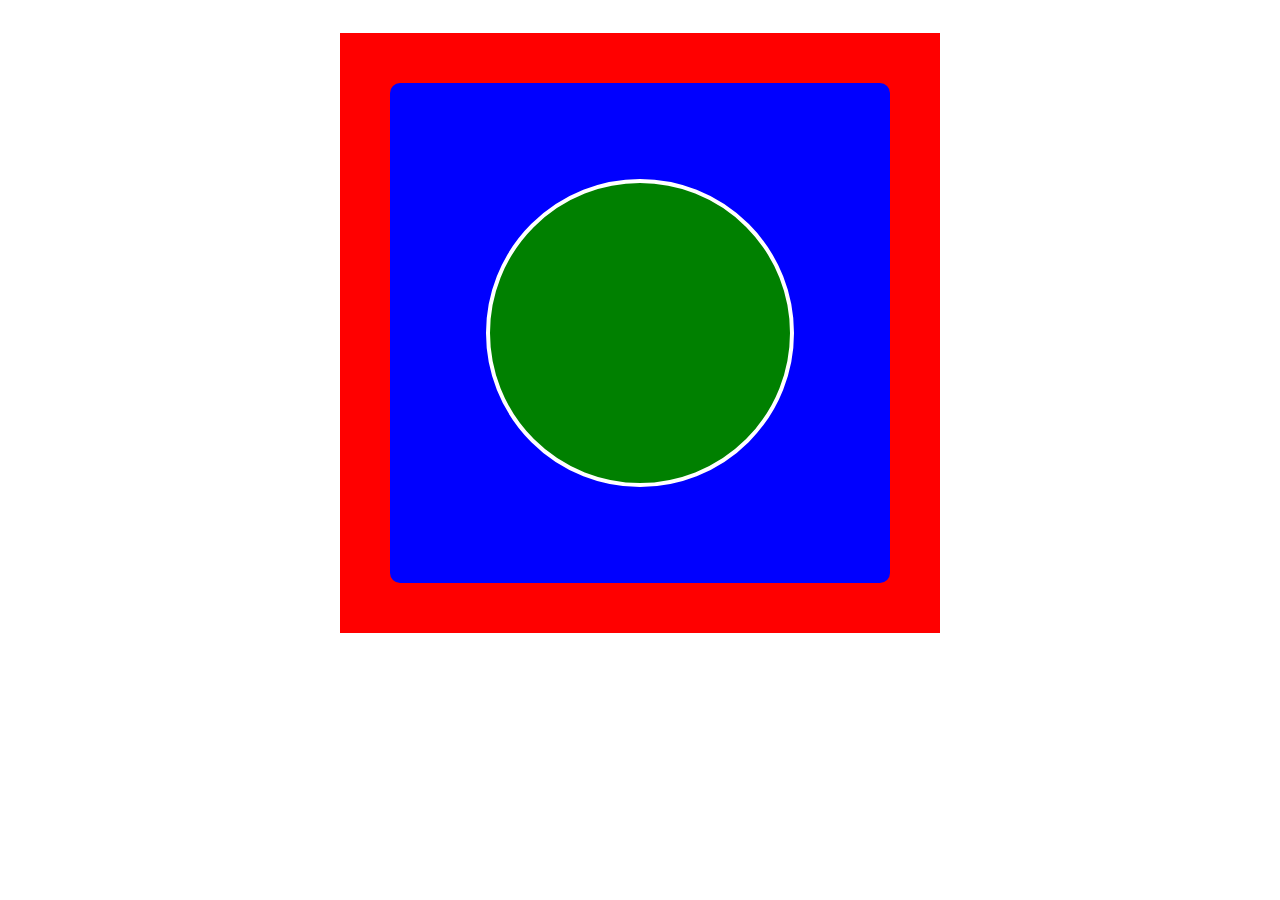
<file: index.html>
<!DOCTYPE html>
<html lang="en">
<head>
    <meta charset="UTF-8">
    <meta name="viewport" content="width=device-width, initial-scale=1.0">
    <link rel="stylesheet" href="./index.css">
    <title>Document</title>
</head>
<body>
    <!-- Aramando Rodríguez Villarreal -->
    <div class="d1">
        <div class="d2">
            <div class="d3">
            </div>
        </div>
    </div>
</body>
</html>
</file>
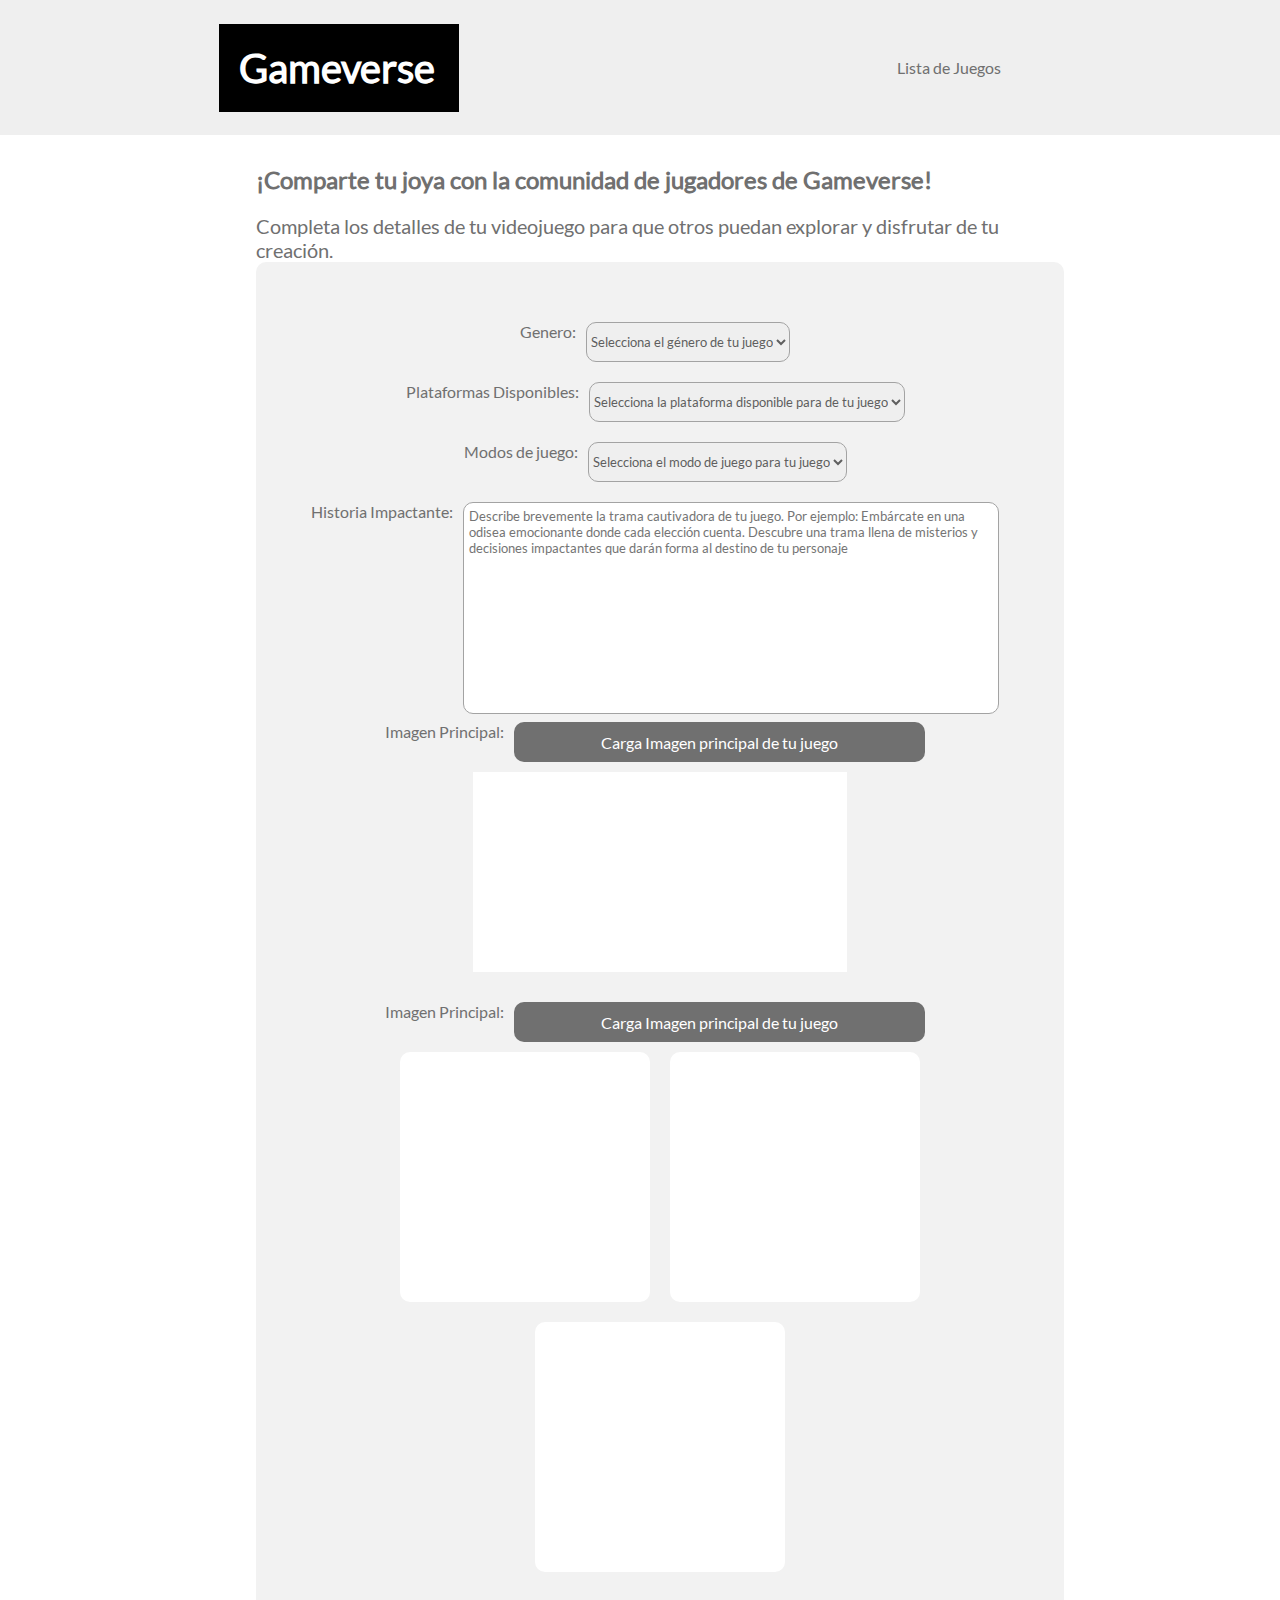
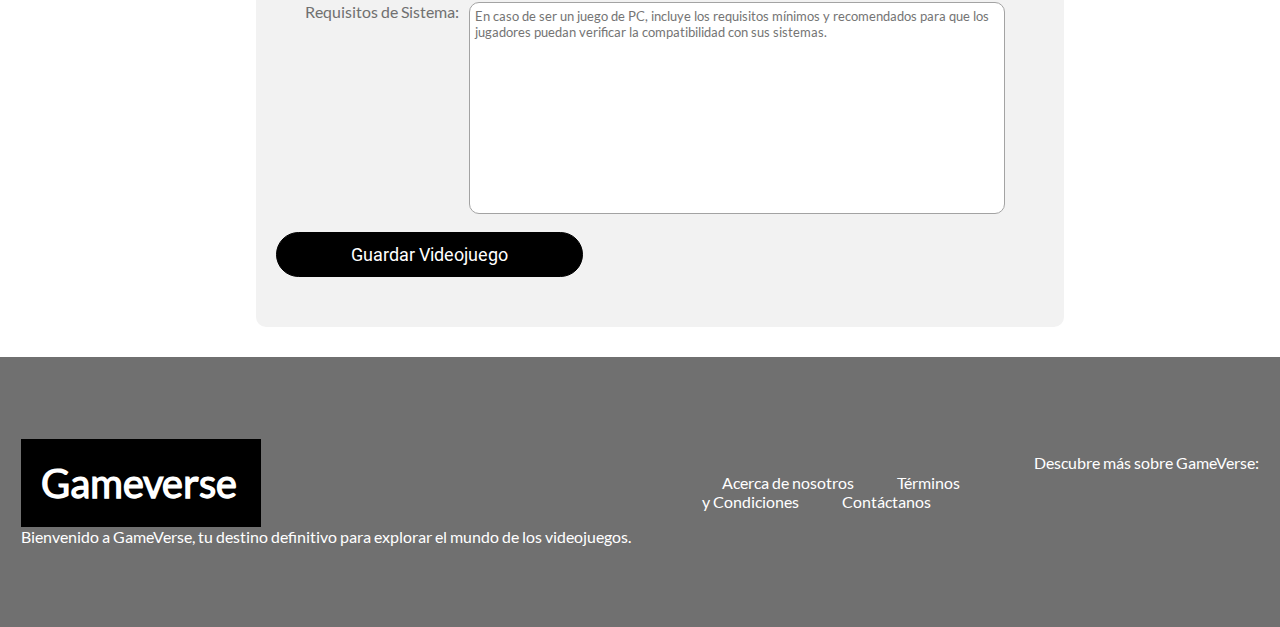
<file: src/pages/Compra.html>
<!DOCTYPE html>
<html lang="en">

<head>
    <meta charset="UTF-8">
    <meta name="viewport" content="width=device-width, initial-scale=1.0">
    <title>Compra</title>
    <link rel="stylesheet" href="../style.css">
    <link rel="stylesheet" href="https://cdnjs.cloudflare.com/ajax/libs/font-awesome/6.5.1/css/all.min.css"
        integrity="sha512-DTOQO9RWCH3ppGqcWaEA1BIZOC6xxalwEsw9c2QQeAIftl+Vegovlnee1c9QX4TctnWMn13TZye+giMm8e2LwA=="
        crossorigin="anonymous" referrerpolicy="no-referrer" />
</head>

<body>
    <header>
        <div class="logo">Gameverse</div>
        <div class="list-juego">Lista de Juegos <i class="fa-solid fa-circle-user icon-black"></i></div>
    </header>

    <div class="formulario">
        <div class="cont">
            <p class="t">¡Comparte tu joya con la comunidad de jugadores de Gameverse!</p>
            <p class="inf">Completa los detalles de tu videojuego para que otros puedan explorar y disfrutar de tu
                creación.</p>
            <div class="form">
                <div class="option">
                    <label for="opciones">Genero:</label>
                    <select id="opciones">
                        <option>Selecciona el género de tu juego</option>
                        <option>Opción 1</option>
                        <option>Opción 2</option>
                    </select>
                </div>
                <div class="option">
                    <label for="plataforma">Plataformas Disponibles:</label>
                    <select id="plataforma">
                        <option>Selecciona la plataforma disponible para de tu juego</option>
                        <option>Opción 1</option>
                        <option>Opción 2</option>
                    </select>
                </div>
                <div class="option">
                    <label for="modJue">Modos de juego:</label>
                    <select id="modJue">
                        <option>Selecciona el modo de juego para tu juego</option>
                        <option>Opción 1</option>
                        <option>Opción 2</option>
                    </select>
                </div>
                <div class="option textarea">
                    <label for="modJue">Historia Impactante:</label>
                    <textarea
                        placeholder="Describe brevemente la trama cautivadora de tu juego. Por ejemplo: Embárcate en una odisea emocionante donde cada elección cuenta. Descubre una trama llena de misterios y decisiones impactantes que darán forma al destino de tu personaje"></textarea>
                </div>
                <div class="option uploadIm">
                    <label for="modJue">Imagen Principal:</label>
                    <div class="uploadImage">
                        <input type="file" id="subir">
                        <label for="subir" class="upload">Carga Imagen principal de tu juego <i
                                class="fa-solid fa-upload"></i></label>
                    </div>
                    <div class="imagen">
                        <i class="fa-solid fa-image"></i>
                    </div>
                </div>
                <div class="option uploadIm">
                    <label for="modJue">Imagen Principal:</label>
                    <div class="uploadImage">
                        <input type="file" id="subir">
                        <label for="subir" class="upload">Carga Imagen principal de tu juego <i
                                class="fa-solid fa-upload"></i></label>
                    </div>
                    <div class="tIma">
                        <i class="fa-solid fa-image"></i>
                    </div>
                    <div class="tIma">
                        <i class="fa-solid fa-image"></i>
                    </div>
                    <div class="tIma">
                        <i class="fa-solid fa-image"></i>
                    </div>
                </div>
                <div class="option textarea">
                    <label for="modJue">Requisitos de Sistema:</label>
                    <textarea
                        placeholder="En caso de ser un juego de PC, incluye los requisitos mínimos y recomendados para que los jugadores puedan verificar la compatibilidad con sus sistemas."></textarea>
                </div>
                <button>
                    Guardar Videojuego
                </button>
            </div>
        </div>
    </div>

    <div class="foot">
        <div>
            <div class="logo">Gameverse</div>
            <p class="p1">Bienvenido a GameVerse, tu destino definitivo para explorar el mundo de los videojuegos.</p>
        </div>
        <div class="terminos">
            <li>
                <a class="p1" href="">Acerca de nosotros</a>
                <a class="p1" href="">Términos y Condiciones</a>
                <a class="p1" href="">Contáctanos</a>
                </l>
        </div>
        <div>
            <div class="p1">Descubre más sobre GameVerse:</div>
            <div>
                <a class="fa-brands fa-square-facebook icon"></a>
                <a class="fa-brands fa-square-instagram icon"></a>
                <a class="fa-brands fa-square-youtube icon"></a>
            </div>
        </div>
    </div>
</body>

</html>
</file>
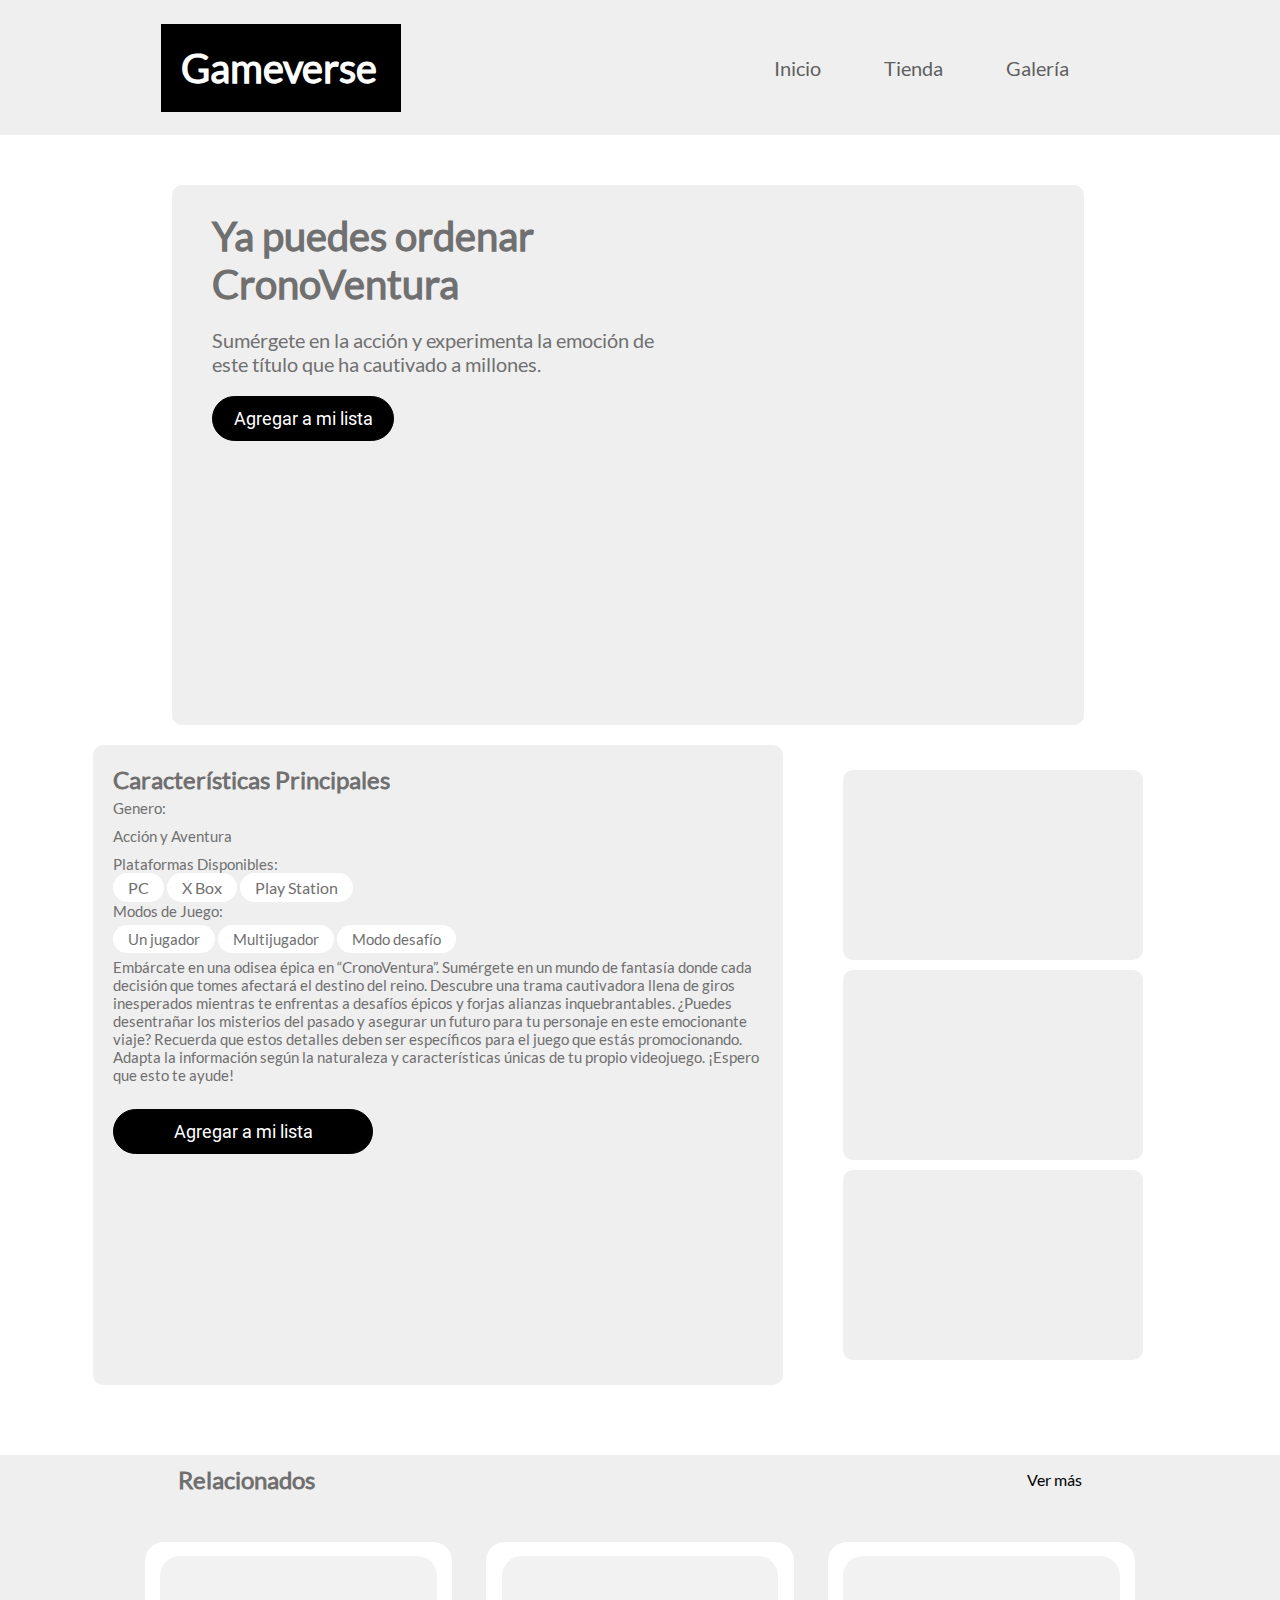
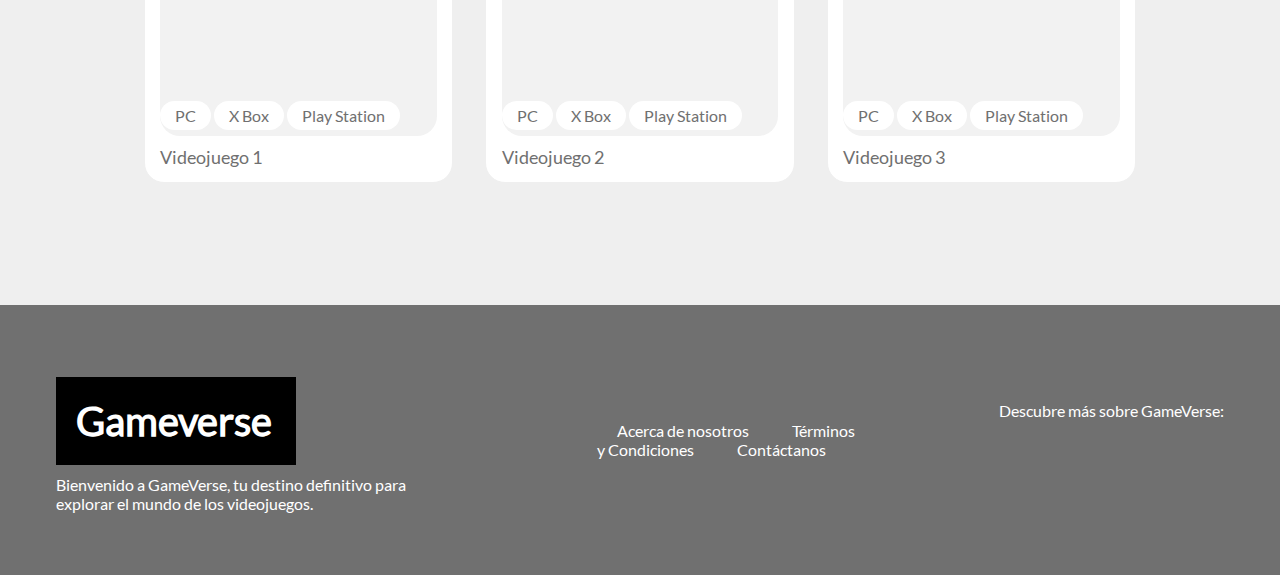
<file: src/pages/Inicio.html>
<!DOCTYPE html>
<html lang="en">

<head>
    <meta charset="UTF-8">
    <meta name="viewport" content="width=device-width, initial-scale=1.0">
    <link rel="stylesheet" href="../style.css">
    <link rel="stylesheet" href="https://cdnjs.cloudflare.com/ajax/libs/font-awesome/6.5.1/css/all.min.css"
        integrity="sha512-DTOQO9RWCH3ppGqcWaEA1BIZOC6xxalwEsw9c2QQeAIftl+Vegovlnee1c9QX4TctnWMn13TZye+giMm8e2LwA=="
        crossorigin="anonymous" referrerpolicy="no-referrer" />
    <title>Inicio</title>
</head>

<body>
    <header>
        <div class="logo">Gameverse</div>
        <li>
            <a href="">Inicio</a>
            <a href="/src/pages/Compra.html">Tienda</a>
            <a href="">Galería</a>
        </li>
    </header>
    <div class="card">
        <div class="Cont init">
            <div class="initInf info">
                <p class="t">Ya puedes ordenar</p>
                <p class="t">CronoVentura</p>
                <p class="inf">Sumérgete en la acción y experimenta la emoción de este título que ha cautivado a
                    millones.
                </p>
                <button>Agregar a mi lista</button>
            </div>
        </div>
        <div class="GameInfo">
                <p class="t">Características Principales</p>
                <p class="t2">Genero:</p>
                <p class="t2">Acción y Aventura</p>
                <p class="t2">Plataformas Disponibles:</p>
                <div>
                    <span>PC</span>
                    <span>X Box</span>
                    <span>Play Station</span>
                </div>
                <p class="t2">Modos de Juego:</p>
                <div class="t2">
                    <span>Un jugador</span>
                    <span>Multijugador</span>
                    <span>Modo desafío</span>
                </div>
                <p class="t2">
                    Embárcate en una odisea épica en “CronoVentura”. Sumérgete en un mundo de fantasía donde cada decisión que tomes afectará el destino del reino. Descubre una trama cautivadora llena de giros inesperados mientras te enfrentas a desafíos épicos y forjas alianzas inquebrantables. ¿Puedes desentrañar los misterios del pasado y asegurar un futuro para tu personaje en este emocionante viaje? Recuerda que estos detalles deben ser específicos para el juego que estás promocionando. Adapta la información según la naturaleza y características únicas de tu propio videojuego. ¡Espero que esto te ayude!
                </p>
                <button>
                    Agregar a mi lista
                </button>
        </div>
        <div class="GameInfo images">
            <div class="imagesInfo"></div>
            <div class="imagesInfo"></div>
            <div class="imagesInfo"></div>
        </div>
    </div>
    <div class="dest">
        <div class="h">
            <p class="t">Relacionados</p>
            <p><a href="">Ver más <i class="fa-solid fa-arrow-right"></i></a></p>
        </div>
        <div class="games">
            <div class="game">
                <div class="imagen">
                    <i class="fa-solid fa-star"></i>
                    <div>
                        <span>PC</span>
                        <span>X Box</span>
                        <span>Play Station</span>
                    </div>
                </div>
                <p>Videojuego 1</p>
            </div>
            <div class="game">
                <div class="imagen">
                    <i class="fa-solid fa-star"></i>
                    <div>
                        <span>PC</span>
                        <span>X Box</span>
                        <span>Play Station</span>
                    </div>
                </div>
                <p>Videojuego 2</p>
            </div>
            <div class="game">
                <div class="imagen">
                    <i class="fa-solid fa-star"></i>
                    <div>
                        <span>PC</span>
                        <span>X Box</span>
                        <span>Play Station</span>
                    </div>
                </div>
                <p>Videojuego 3</p>
            </div>
        </div>
    </div>
    <div class="foot">
        <div class="Foodp1">
            <div class="logo">Gameverse</div>
            <p class="p1">Bienvenido a GameVerse, tu destino definitivo para explorar el mundo de los videojuegos.</p>
        </div>
        <div class="terminos">
            <li>
                <a class="p1" href="">Acerca de nosotros</a>
                <a class="p1" href="">Términos y Condiciones</a>
                <a class="p1" href="">Contáctanos</a>
            </l>
        </div>
        <div>
            <div class="p1">Descubre más sobre GameVerse:</div>
            <div>
                <a class="fa-brands fa-square-facebook icon"></a>
                <a class="fa-brands fa-square-instagram icon"></a>
                <a class="fa-brands fa-square-youtube icon"></a>
            </div>
        </div>
    </div>
</body>

</html>
</file>
<file: index.css>
body
{
    display: flex;
    justify-content: center;
    align-items: center;
}
.d1{
    display: flex;
    justify-content: center;
    align-items: center;
    background: red;
    margin: 2%;
    width: 600px;
    height: 600px;
}
.d2
{
    display: flex;
    justify-content: center;
    align-items: center;
    border-radius: 10px;
    background: blue;
    width: 500px;
    height: 500px;
}
.d3
{
    background: green;
    border-radius: 50%;
    border: 4px solid white;
    width: 300px;
    height: 300px;
}
</file>
<file: src/style.css>
@font-face {
    font-family: 'lato';
    src: url('./fonts/Lato-Regular.ttf');
}
@font-face {
    font-family: 'roboto';
    src: url('./fonts/Roboto-Regular.ttf');
}
*{
    margin: 0;
    padding: 0;
    font-family: 'lato';
}
body
{
    margin: 0;
    padding: 0;
}

header
{
    display: flex;
    align-items: center;
    justify-content: space-around;
    width: 100%;
    height: 15vh;
    background: #efefef;
}
a
{
    text-decoration: none;
    color: black;
}
.logo
{
    padding: 20px;
    width: 200px;
    font-size: 40px;
    font-weight: bold;
    background: black;
    color: white;
}
li
{
    list-style: none;
    margin: 20px;
}
header li a
{
    color: #5f5f5f;
    margin: 30px;
    font-size: 20px;
    font-weight: 100;
}

.Cont
{
    display: flex;
    align-items: center;
    justify-content: space-evenly;
    width: 100%;
    height: 60vh;
}
.Cont .info
{
    height: 90%;
    width: 30%;
}
.Cont .info .t
{
    font-size: 40px;
    font-weight: bold;
    color: #707070;
    margin-top: 0;
}
.inf
{
    font-size: 20px;
    font-weight: 100;
    color: #707070;
    margin-top: 20px;
}
button
{
    font-family: 'roboto';
    width: 40%;
    height: 45px;
    font-size: 18px;
    color: white;
    cursor: pointer;
    border: solid 1px black;
    background: black;
    border-radius: 100px;
    margin-top: 20px;
}
.Cont .imagen
{
    background: #f2f2f2;
    width: 30%;
    height: 90%;
    border-radius: 10px;
}

.dest
{
    background: #efefef;
    width: 80%;
    height: 50vh;
    padding: 0 10%;
}
.h
{
    display: flex;
    align-items: center;
    margin: 0px 40px;
    padding: 10px;
    justify-content: space-between;
}
.t 
{
    font-size: 24px;
    font-weight: bold;
    color: #707070;
}
.t2 
{
    margin: 5px 0;
    font-size: 15px;
    font-weight: 100;
    color: #707070;
}
.games
{
    width: 100%;
    height: 70%;
    display: flex;
    flex-wrap: wrap;
    align-items: center;
    justify-content: space-around;
}
.game
{
    display: flex; 
    flex-direction: column;
    justify-content: center;
    border: #efefef solid 1px;
    align-items: center;
    width: 30%;
    height: 240px;
    background: white;
    border-radius: 20px;
}
.game .imagen
{    
    display: flex;
    flex-direction: column;
    justify-items: left;
    justify-content: space-between;
    width: 90%;
    height: 75%;
    background: #f2f2f2;
    border-radius: 20px;
    overflow: hidden;
}
.game .imagen i
{
    text-align: right;
    margin: 10px;
    color: #C1C1C1;
}
.game .imagen div
{
    width: 100%;
    height: 30px;
}

span
{
    padding: 5px 15px;
    border-radius: 20px;
    margin: 10px 0;
    color: #707070;
    background: #ffffff;
}

.game p
{
    width: 90%;
    font-size: 18px;
    font-weight: 100;
    color: #707070;
    margin-top: 10px;
    text-align: left;
}

.listas
{
    width: 80%;
    padding: 0 10%;
    height: 100vh;
}

.coment
{
    font-weight: 100;
    font-size: 15px;
}

.foot
{
    display: flex;
    align-items: center;
    justify-content: space-around;
    background: #707070;
    width: 100%;
    height: 30vh;
}

.p1
{
    color: white;
}
a
{
    margin: 20px;
}
.terminos li
{
    flex-direction: column;
}
.terminos
{
    display: flex;
    margin: 10px;
    align-items: center;
    justify-content: center;
    height: 100%;
    width: 300px;
}
.icon
{
    color: #ffffff;
    font-size: 50px;
}
.icon-black
{
    font-size: 50px;
    color: #707070;
    margin: 30px;
}
.list-juego
{
    align-items: center;
    justify-content: center;
    display: flex;
    color: #707070;
}

.formulario
{
    display: flex;
    justify-content: center;
    align-items: center;
    width: 100%;
    margin: 30px 0;
}
.formulario .cont
{
    width: 60%;
    height: 90%;
}
.form 
{     
    display: flex;
    flex-direction: column;
    height: 90%;
    width: 100%;
    padding: 50px 20px;
    background: #F2F2F2;
    border-radius: 10px;
}

.option
{
    display: flex;
    justify-content: center;
    flex-wrap: wrap;
    color: #707070;
    margin: 10px;
}

select
{
    height: 40px;
    border-radius: 10px;
    border: solid 1px #a3a3a3;
    outline: none;
    color: #5f5f5f;
    margin: 0 10px;
}

textarea
{
    resize: none;
    height: 100%; 
    width: 70%;
    outline: none;
    padding: 5px;
    border: solid 1px #a3a3a3;
    border-radius: 10px;
    margin: 0 10px;
}
.textarea
{
    height: 200px;
    display: flex;
}
input[type="file"]
{
    display: none;
}
.uploadImage
{
    display: flex;
    align-items: center;
    justify-content: center;
    height: 40px;
    width: 55%;
    border-radius: 10px;
    color: white;
    margin: 0 10px;
    background: #707070;
}
.upload
{
    cursor: pointer;
}
.option .imagen
{
    display: flex;
    align-items: center;
    justify-content: center;
    margin: 10px;
    font-size: 30px;
    color: #efefef;
    background: white;
    height: 200px;
    width: 50%;
}
.tIma
{
    display: flex;
    align-items: center;
    justify-content: center;
    color: #efefef;
    margin: 10px;
    background: white;
    width: 250px;
    height: 250px;
    border-radius: 10px;
}

.init
{
    display: flex;
    justify-content: left;
    align-items: center;
    width: 75%;
    border-radius: 10px;
    background: #efefef;
}
.Cont .initInf
{
    width: 50%;
    margin: 40px;
}
.card
{
    margin: 30px 0;
    width: 95%;
    padding: 20px;
    display: flex;
    justify-content: center;
    align-items: center;
    flex-wrap: wrap;
}
.GameInfo
{
    display: flex;
    flex-direction: column;
    margin: 20px;
    padding: 20px;
    border-radius: 10px;
    background: #efefef;
    width: 650px;
    height: 600px;
}
.images
{
    width: 300px;
    background: white;
}

.imagesInfo
{
    height: 100%;
    border-radius: 10px;
    margin: 5px 0;
    width: 100%;
    background: #efefef;
}

.Foodp1
{
    width: 400px;
}
.Foodp1 div{
    margin: 10px 0;
}
</file>
